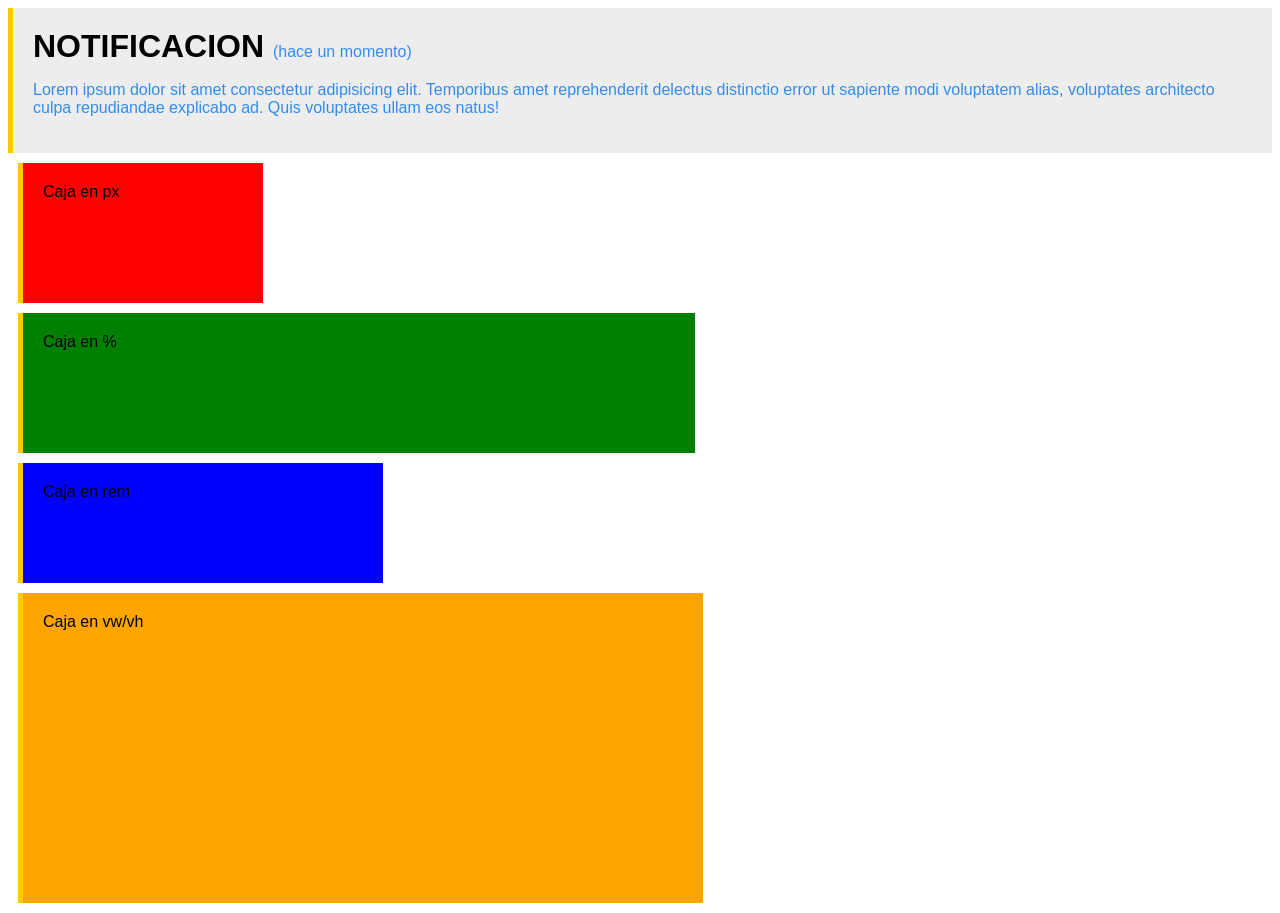
<file: index.html>
<!DOCTYPE html>
<html lang="en">
<head>
    <link rel="stylesheet" href="style.css">
    <meta charset="UTF-8">
    <meta name="viewport" content="width=device-width, initial-scale=1.0">
    <title>Unidades</title>
</head>
<body>
    <div>
        <h1>NOTIFICACION <span>(hace un momento)</span></h1>
        <p>Lorem ipsum dolor sit amet consectetur adipisicing elit. Temporibus amet reprehenderit delectus distinctio error ut sapiente modi voluptatem alias, voluptates architecto culpa repudiandae explicabo ad. Quis voluptates ullam eos natus!</p>
    </div>
    <div class="caja-px">Caja en px</div>
    <div class="caja-porcentaje">Caja en %</div>
    <div class="caja-rem">Caja en rem</div>
    <div class="caja-vwvh">Caja en vw/vh</div>
</body>
</html>
</file>
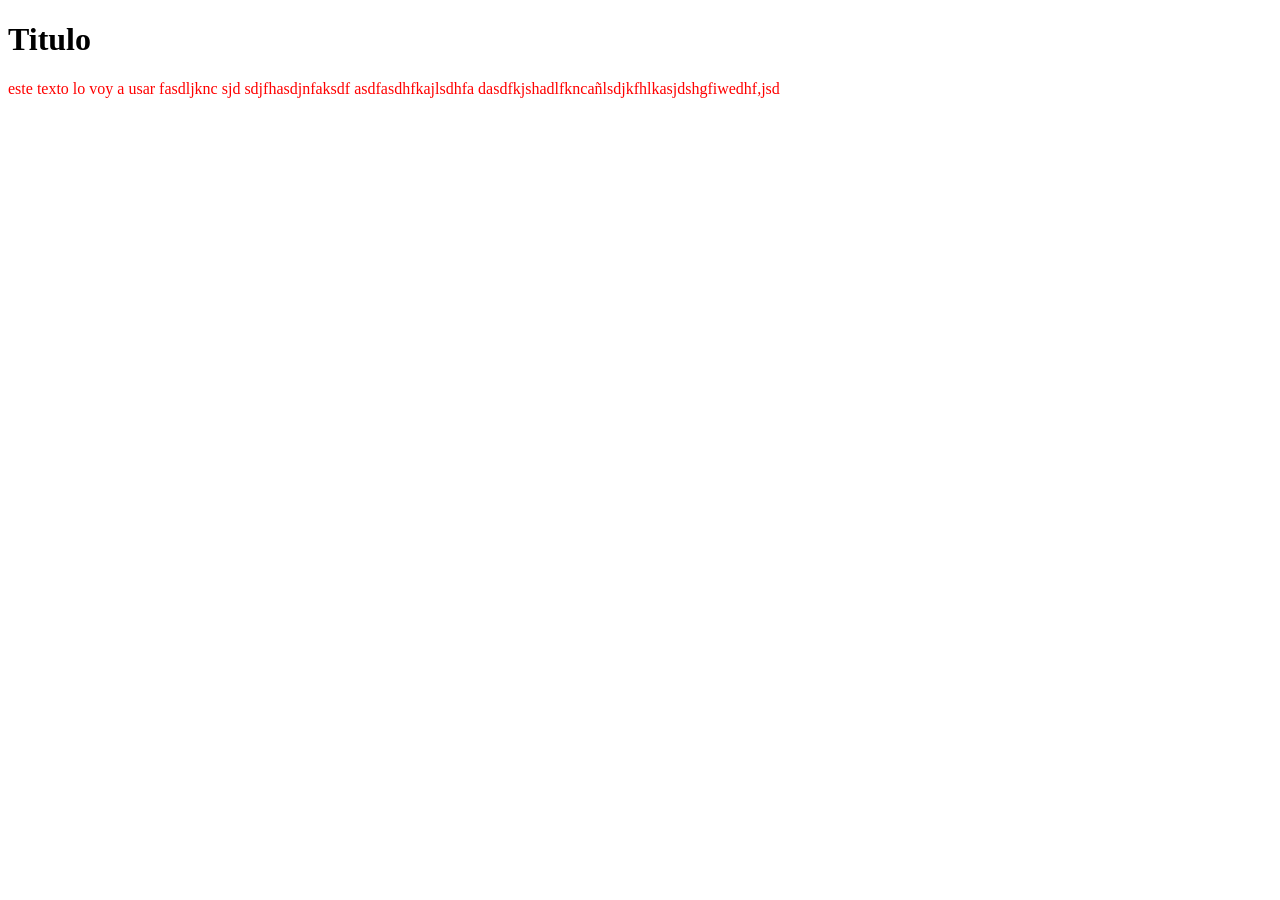
<file: malapractica.html>
<!DOCTYPE html>
<html lang="en">
<head>
    <meta charset="UTF-8">
    <meta name="viewport" content="width=device-width, initial-scale=1.0">
    <title>Enlazando CSS</title>
</head>
<!--En HTML un atributo es informacion extra que se agrega dentro de una etiqueta para modificar su comportamiento
o darle mas detalles por ejemplo src , o alt
en cambio una propiedad suele referirse a las caracteristicas que se aplican mediante CSS, como color, font-size o background-->
<body>
    <h1>Titulo</h1>
    <p style="color: red">
        este texto lo voy a usar fasdljknc sjd sdjfhasdjnfaksdf
        asdfasdhfkajlsdhfa
        dasdfkjshadlfkncañlsdjkfhlkasjdshgfiwedhf,jsd
    </p>
    <style>
        p {
            color: black;
        }
    </style>
<!--esto es una mala practica no se puede mezclar archivos y lenguajes-->
</body>
</html>
</file>
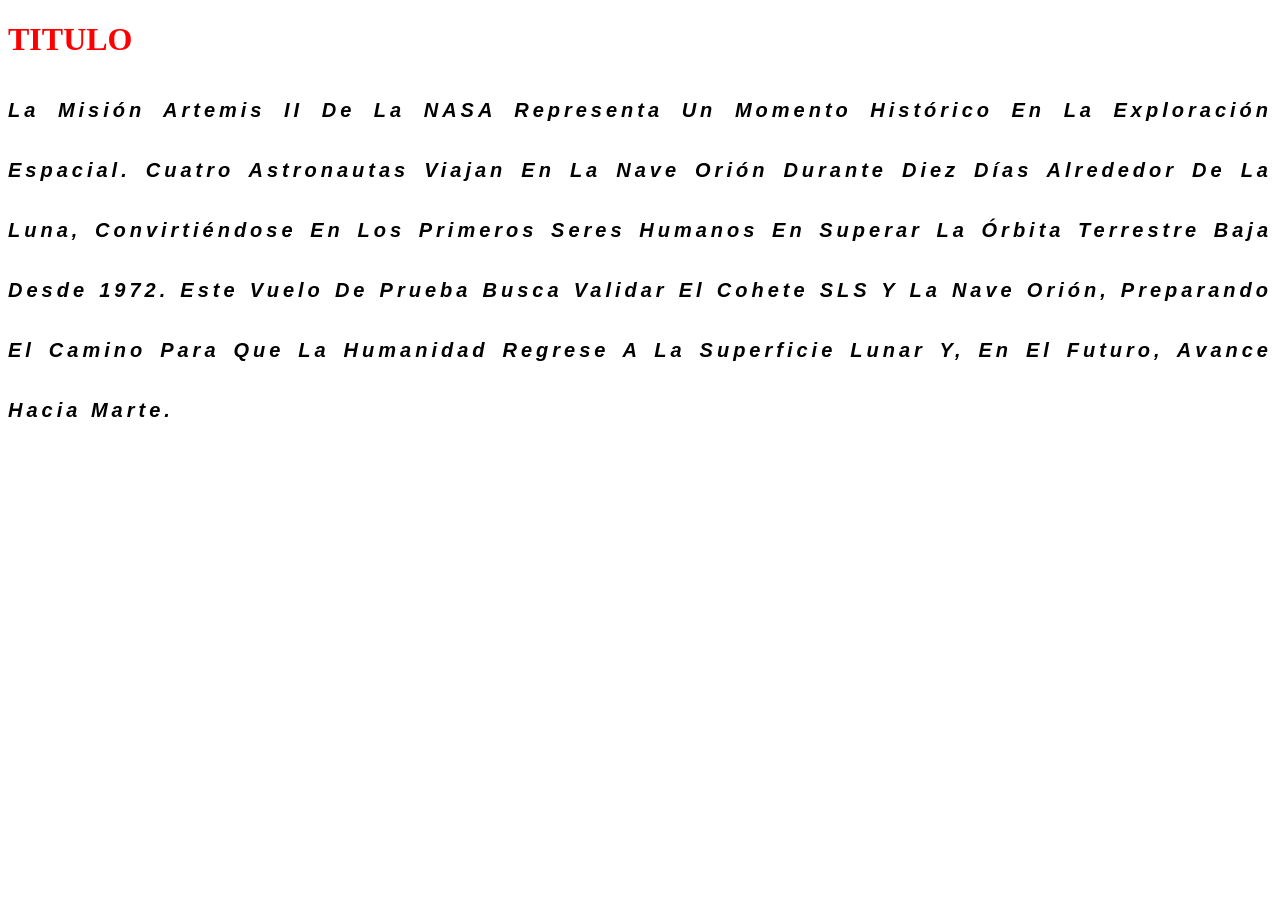
<file: propiedades_texto.html>
<!DOCTYPE html>
<html lang="en">
<head>
    <meta charset="UTF-8">
    <meta name="viewport" content="width=device-width, initial-scale=1.0">
    <link rel="stylesheet" href="propiedades_texto.css">
    <title>Propiedades de texto</title>
</head>
<body>
    <h1>Titulo</h1>
    <p>
        La misión Artemis II de la NASA representa un momento histórico en la exploración espacial. 
        Cuatro astronautas viajan en la nave Orión durante diez días alrededor de la Luna, 
        convirtiéndose en los primeros seres humanos en superar la órbita terrestre baja desde 1972. 
        Este vuelo de prueba busca validar el cohete SLS y la nave Orión, 
        preparando el camino para que la humanidad regrese a la superficie lunar y, 
        en el futuro, avance hacia Marte.
    </p>
</body>
</html>
</file>
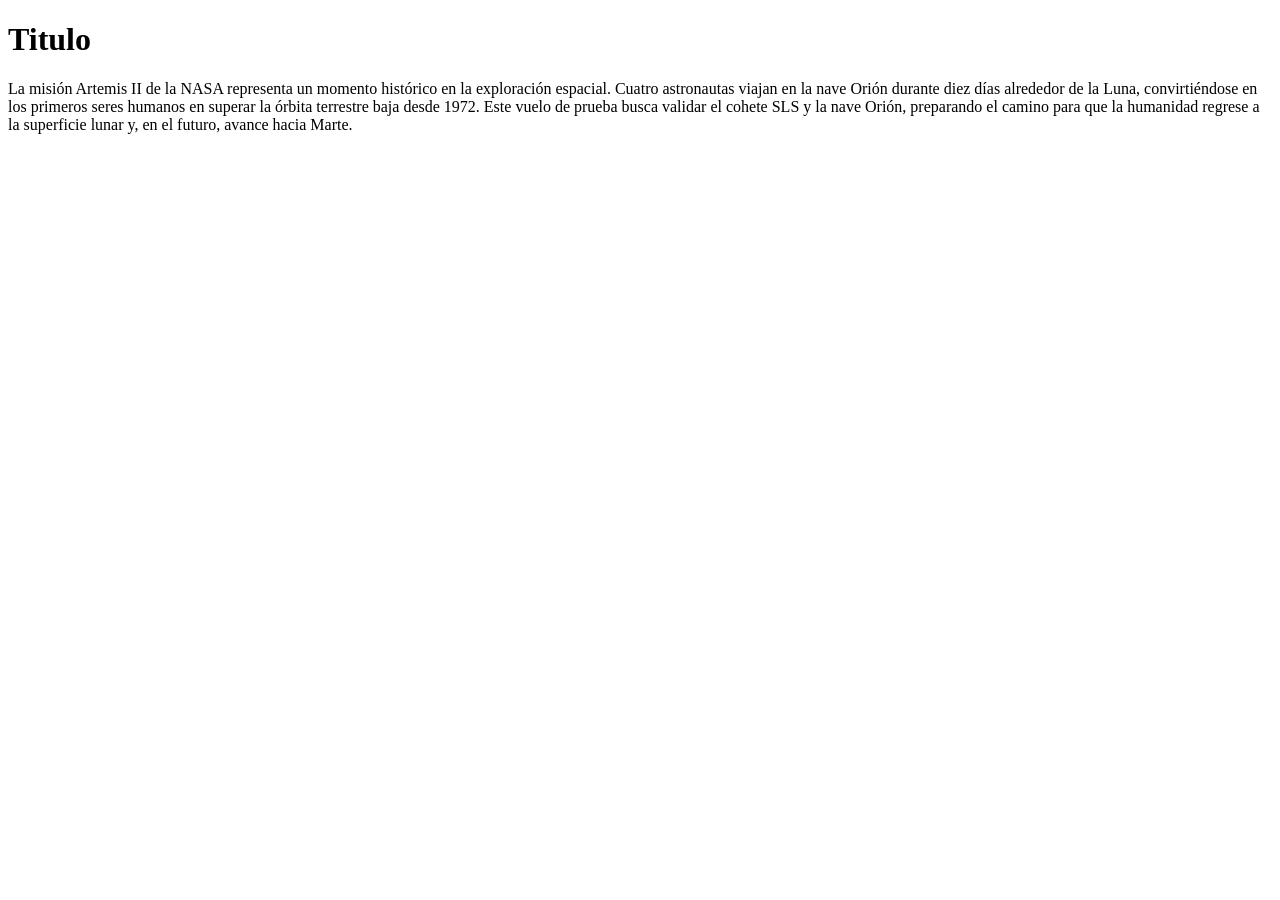
<file: tipografias.html>
<!DOCTYPE html>
<html lang="en">
<head>
    <meta charset="UTF-8">
    <meta name="viewport" content="width=device-width, initial-scale=1.0">
    <link rel="stylesheet" href="tipografias.css">
    <title>Tipografias</title>
</head>
<body>
    <h1>Titulo</h1>
    <p>
        La misión Artemis II de la NASA representa un momento histórico en la exploración espacial. 
        Cuatro astronautas viajan en la nave Orión durante diez días alrededor de la Luna, 
        convirtiéndose en los primeros seres humanos en superar la órbita terrestre baja desde 1972. 
        Este vuelo de prueba busca validar el cohete SLS y la nave Orión, 
        preparando el camino para que la humanidad regrese a la superficie lunar y, 
        en el futuro, avance hacia Marte.
    </p>
    
</body>
</html>
</file>
<file: style.css>
div{
    background: #ededed;
    padding: 20px;
    font-family: sans-serif;
    border-left: 5px solid rgb(256, 200, 0)
}

h1{
    margin: 0;
}
span{
    color: rgb(50, 140, 255);
    font-size: 16px;
    font-weight: 100;
}

p{
    color: rgb(50, 140, 240);
}

/*
1) Unidades absolutas
Son fijas, no cambian según el entorno.
Ejemplo:
px (pixeles) → la más usada, representa un punto en pantalla.
cm, mm, in → centímetros, milímetros, pulgadas (casi nunca se usan en web).
pt, pc → puntos y picas (más comunes en impresión).
👉 Sirven para medidas exactas, pero no son responsivas.
---------------------
2) Unidades relativas
Se adaptan al contexto (tamaño de fuente, viewport, contenedor).
em → relativo al tamaño de fuente del elemento padre.
Ejemplo: 2em = 2 veces el tamaño de la fuente heredada.
rem → relativo al tamaño de fuente raíz (html).
Ejemplo: 1rem = igual al tamaño base definido en html.
% (porcentaje) → relativo al tamaño del contenedor.
Ejemplo: width: 50% → ocupa la mitad del ancho del padre.
vw (viewport width) → relativo al ancho de la ventana.
Ejemplo: 50vw = 50% del ancho de la pantalla.
vh (viewport height) → relativo al alto de la ventana.
Ejemplo: 100vh = ocupa toda la altura de la pantalla.
vmin / vmax → relativo al menor o mayor lado del viewport.
Ejemplo: vmin útil para mantener proporciones en pantallas distintas.
-------------------
| Unidad | Relación       | Ejemplo                  | Uso típico          |
| ---    | ---            | ---                      | ---                 |
| px     | fijo           | ``width: ``200px``       | botones, bordes     |
| em     | fuente padre   | ``font-size: ``2em``     | escalado relativo   |
| rem    | fuente raíz    | ``font-size: ``1.5rem``  | diseño consistente  |
| %      | contenedor     | ``width: ``50%``         | layouts fluidos     |
| vw     | ancho viewport | ``width: ``100vw``       | full width          |
| vh     | alto viewport  | ``height: ``100vh``      | pantallas completas |
--------------------------------------
Buenas prácticas (como recomienda Dalto)
Usar rem para fuentes → mantiene consistencia.
Usar % y vw/vh para layouts → más responsivos.
Evitar abusar de px → puede romper en pantallas pequeñas.
Combinar unidades → ejemplo: padding: 2rem; width: 80%; height: 100vh;.
*/

/* Caja con px (absoluto) */
.caja-px {
    width: 200px;
    height: 100px;
    background: red;
    margin: 10px;
}

/* Caja con % (relativo al contenedor) */
.caja-porcentaje {
    width: 50%;
    height: 100px;
    background: green;
    margin: 10px;
}

/* Caja con rem (relativo al font-size raíz) */
html {
  font-size: 16px; /* base */
}
.caja-rem {
    width: 20rem; /* 20 * 16px = 320px */
    height: 5rem;  /* 5 * 16px = 80px */
    background: blue;
    margin: 10px;
}

/* Caja con vw/vh (relativo al viewport) */
.caja-vwvh {
    width: 50vw; /* mitad del ancho de la pantalla */
    height: 30vh; /* 30% de la altura de la pantalla */
    background: orange;
    margin: 10px;
}
</file>
<file: propiedades_texto.css>
/*Propiedades de Texto
color : modifica el color del texto (trabajar con colores fijos y absolutos)
font-family : permite elegir la tipografia 1, tipografia 2 (cuando la tipografia tiene mas de una palabra hay que ponerla bajo comillas siempre)
font-size: es el tamaño del texto o las letras , se puede medir en pixeles ,porcentaje ,etc
font-weight: permite cambiar el grosor de las palabras o texto (se recomienda usar este para hacer negritas en ves de la etiqueta b en html)
font-style: con italyc la letra se inclina ,normal que es la de por defecto, oblique hace casi lo mismo que italyc
text-align: Alinea el texto (izquierda (left), derecha(right), centro(center), justificado(justify)end,start).
text-decoration : Añade efectos como subrayado, tachado o sobrelineado (no usar blink)
line-height:controla el espacio vertical entre las líneas de texto. Es como el interlineado en un procesador de texto.
letter-spacing :ajusta el espacio horizontal entre las letras de un texto
text-transform : transforma el texto en mayuscula (uppercase) y miniscula (lowercase) o Capitalize(pone todos los primeras letras en mayusculas)

*/
h1{
    text-align: justify;
    text-transform: uppercase;
    color: red;
}
p{
    color: black;
    font-family: 'Segoe UI', Tahoma, Geneva, Verdana, sans-serif;
    font-size: 20px;
    font-weight: bolder;
    font-style: italic;
    text-align: justify;
    text-decoration:solid;
    line-height: 3;
    letter-spacing: 4px;
    text-transform: capitalize;
    

}
</file>
<file: tipografias.css>
/*Tipografias
En CSS, la regla  te permite definir tipografías personalizadas para usarlas en tu página web,
incluso si no son estándar en los navegadores. Básicamente,
le decís al navegador: “descargá esta fuente desde tal archivo y úsala en mis estilos”.
en la estructura:
    font-family te pide que nombres como se va a llamar la tipografia
    url te pide que pongas donde esta almacenada la tipografia que tiene que estar descargada

*/





@font-face {
    font-family: "Daltox";
    src: url("C:\Users\lunar\Ronaldo\cursoCSS\Tipografias\static\PlaywriteIE-ExtraLight.ttf") format("truetype");
    font-weight: 400;
}
</file>
